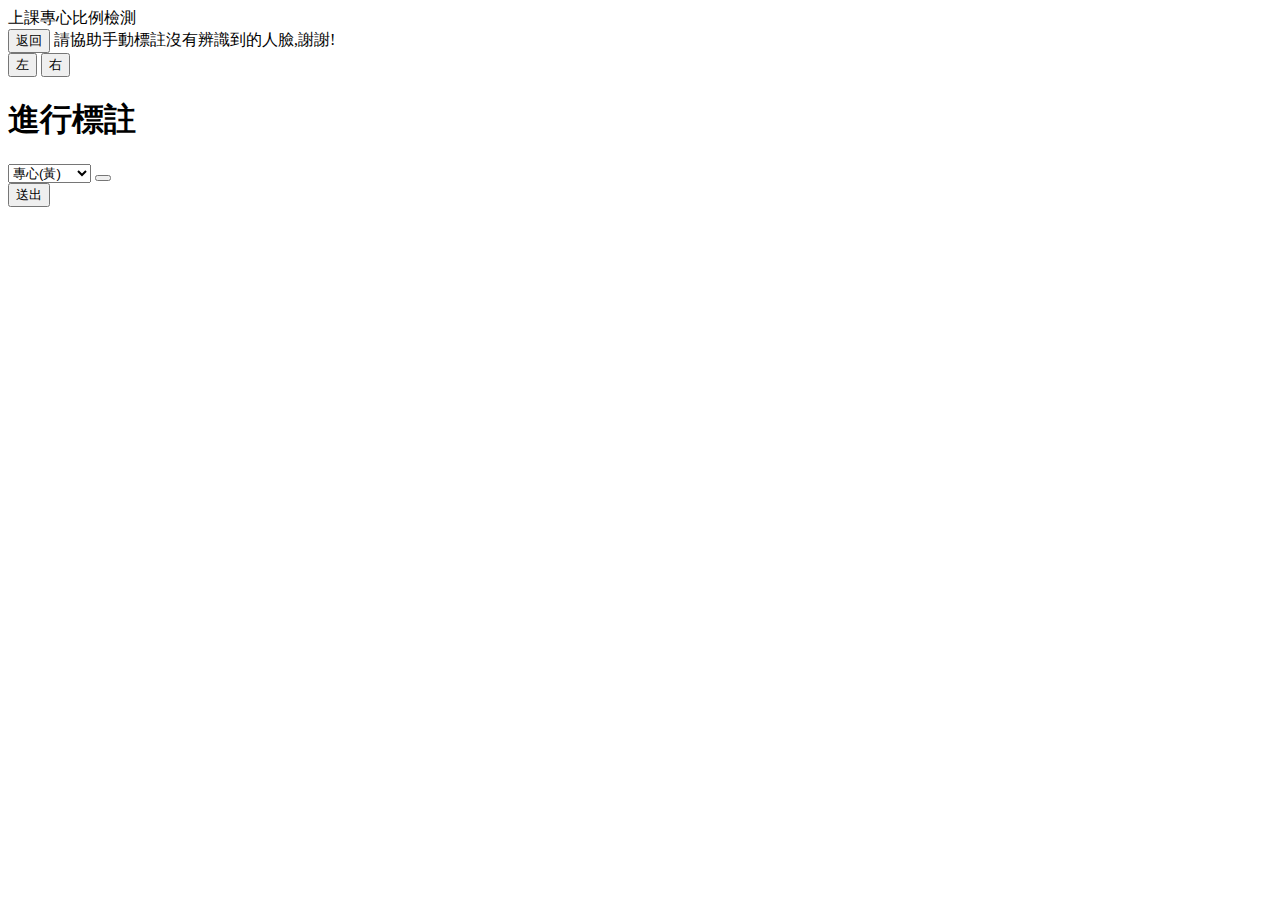
<file: frontend/feedback.html>
<!DOCTYPE html>
<html lang="en">
  <head>
    <meta charset="utf-8" />
    <meta name="viewport" content="width=device-width, initial-scale=1" />
    <title>上課專心檢測</title>
    <link
      href="https://cdn.jsdelivr.net/npm/bootstrap@5.3.0-alpha3/dist/css/bootstrap.min.css"
      rel="stylesheet"
      integrity="sha384-KK94CHFLLe+nY2dmCWGMq91rCGa5gtU4mk92HdvYe+M/SXH301p5ILy+dN9+nJOZ"
      crossorigin="anonymous"
    />
    <style>
      .cover {
        top: Opx;
        width: 100%;
        height: 100%;
        position: absolute;
        background-color: rgba(0, 0, 0, 0.5);
        opacity: 0;
        display: flex;
        justify-content: center;
        align-items: center;
      }

      .cover:hover {
        transition: all 0.3s;
        width: 100%;
        height: 100%;
        opacity: 1;
      }
    </style>
  </head>
  <body>
    <div>
      <nav class="navbar navbar-expand-lg bg-warning">
        <div class="container-fluid">
          <a class="navbar-brand">上課專心比例檢測</a>
        </div>
      </nav>
      <div class="container-fluid">
        <div class="mt-2 mb-3">
          <button
            type="submit"
            class="btn btn-secondary btn-sm"
            onclick="navigateToPage()"
          >
            返回
          </button>
          請協助手動標註沒有辨識到的人臉,謝謝!
        </div>
        <nav class="mb-2">
          <div class="nav nav-tabs" id="nav-tab" role="tablist">
            <button
              class="nav-link active"
              id="nav-left-tab"
              data-bs-toggle="tab"
              data-bs-target="#nav-left"
              type="button"
              role="tab"
              aria-controls="nav-left"
              aria-selected="true"
            >
              左
            </button>
            <button
              class="nav-link"
              id="nav-right-tab"
              data-bs-toggle="tab"
              data-bs-target="#nav-right"
              type="button"
              role="tab"
              aria-controls="nav-right"
              aria-selected="false"
            >
              右
            </button>
          </div>
        </nav>
        <div class="tab-content" id="nav-tabContent">
          <div
            class="tab-pane fade show active"
            id="nav-left"
            role="tabpanel"
            aria-labelledby="nav-left-tab"
            tabindex="0"
          ></div>
          <div
            class="tab-pane fade"
            id="nav-right"
            role="tabpanel"
            aria-labelledby="nav-right-tab"
            tabindex="0"
          ></div>
        </div>
      </div>
      <!-- Modal -->
      <div
        class="modal fade"
        id="LabelModal"
        data-bs-backdrop="static"
        data-bs-keyboard="false"
        tabindex="-1"
        aria-labelledby="LabelModalLabel"
        aria-hidden="true"
      >
        <div class="modal-dialog modal-fullscreen">
          <div class="modal-content">
            <div class="modal-header">
              <h1
                class="modal-title fs-5"
                style="margin-right: 12px"
                id="LabelModalLabel"
              >
                進行標註
              </h1>
              <select class="form-select w-25">
                <option value="0">專心(黃)</option>
                <option value="1">不專心(粉)</option>
              </select>
              <button
                type="button"
                class="btn-close"
                data-bs-dismiss="modal"
                aria-label="Close"
              ></button>
            </div>
            <div class="modal-body"></div>
            <div class="modal-footer">
              <button type="button" class="btn btn-primary" onclick="reTrain()">
                送出
              </button>
            </div>
          </div>
        </div>
      </div>
      <script>
        function navigateToPage() {
          window.location.href = "index.html";
        }

        const GetReponse = async function (url, responseType) {
          return new Promise((resolve, reject) => {
            var xhr = new XMLHttpRequest();
            xhr.open("GET", url, true);
            xhr.responseType = responseType;
            xhr.onload = function () {
              if (this.status === 200) {
                var str = JSON.parse(xhr.responseText);
                resolve(str);
              } else {
                reject(this.statusText);
              }
            };
            xhr.onerror = function () {
              reject(this.statusText);
            };
            xhr.send();
          });
        };

        window.onload = async function () {
          try {
            const leftRes = await GetReponse(
              "http://localhost:5501/urls/7_11/left",
              "text/json"
            );
            SetLeft(leftRes);
            const rightRes = await GetReponse(
              "http://localhost:5501/urls/7_11/right",
              "text/json"
            );
            SetRight(rightRes);
          } catch (error) {
            console.error(error);
          }
        };

        const SetLeft = function (res) {
          var html = "<div class='row'>";
          res.forEach((item) => {
            html += `
                    <div class="col-md-3 mb-3">
                      <div class="card">
                        <img
                          src="${item.draw_url}"
                          class="card-img-top"
                        />
                        <div class="cover">
                          <button type="button" class="btn btn-outline-light" onclick="GoLabel('${item.image_url}', '${item.txt_url}')">進行標註</button>
                        </div>
                      </div>
                    </div>`;
          });
          html += "</div>";
          document.querySelector("#nav-left").innerHTML = html;
        };

        const SetRight = function (res) {
          var html = "<div class='row'>";
          res.forEach((item) => {
            html += `
                    <div class="col-md-3 mb-3">
                      <div class="card">
                        <img
                          src="${item.draw_url}"
                          class="card-img-top"
                        />
                        <div class="cover">
                          <button type="button" class="btn btn-outline-light" onclick="GoLabel('${item.image_url}', '${item.txt_url}')">進行標註</button>
                        </div>
                      </div>
                    </div>`;
          });
          html += "</div>";
          document.querySelector("#nav-right").innerHTML = html;
        };

        const GoLabel = async function (image_url, txt_url) {
          document.querySelector(
            ".modal-body"
          ).innerHTML = `<canvas id="myCanvas" data-url="${image_url}"></canvas>`;

          init();

          await loadImage(image_url);
          await loadDatas(txt_url);

          draw();

          const myModal = new bootstrap.Modal(
            document.getElementById("LabelModal")
          );
          myModal.show();
        };

        let canvas;
        let ctx;
        let isDrawing;
        let startX;
        let startY;
        let image;
        let areas;
        const colors = ["#f0ff00", "#ff00bf"];

        const init = function () {
          this.canvas = document.getElementById("myCanvas");
          this.ctx = this.canvas.getContext("2d");
          this.isDrawing = false;
          this.startX = 0;
          this.startY = 0;

          this.canvas.addEventListener(
            "mousedown",
            (e) => {
              this.isDrawing = true;
              this.startX = event.offsetX;
              this.startY = event.offsetY;
            },
            false
          );
          this.canvas.addEventListener(
            "mouseup",
            (e) => {
              if (this.isDrawing) {
                const x = event.offsetX;
                const y = event.offsetY;
                const w = x - this.startX;
                const h = y - this.startY;
                this.areas.push({
                  cls: parseInt(document.querySelector(".form-select").value),
                  x: this.startX,
                  y: this.startY,
                  w,
                  h,
                });
                this.isDrawing = false;
              }
            },
            false
          );
          this.canvas.addEventListener(
            "mousemove",
            function (e) {
              draw();
            },
            false
          );
        };

        const clear = function () {
          this.ctx.clearRect(0, 0, this.canvas.width, this.canvas.height);
        };

        const loadImage = async function (url) {
          var img = new Image();
          var imgLoaded = new Promise((resolve, reject) => {
            img.onload = () => {
              this.canvas.width = img.width;
              this.canvas.height = img.height;
              this.image = img;
              resolve();
            };
            img.onerror = reject;
          });
          img.src = url;
          await imgLoaded;
        };

        const drawImage = function () {
          this.ctx.drawImage(this.image, 0, 0);
        };

        const loadDatas = async function (url) {
          try {
            const res = await GetReponse(url, "text/json");
            arr = [];
            res.forEach(function (item) {
              const yolo = item.split(" ");
              const cls = yolo[0];

              let x = yolo[1];
              let y = yolo[2];
              let w = yolo[3];
              let h = yolo[4];

              const dw = this.canvas.width;
              const dh = this.canvas.height;
              x = parseInt(x * dw);
              y = parseInt(y * dh);
              w = parseInt(w * dw);
              h = parseInt(h * dh);
              x = x - w / 2;
              y = y - h / 2;

              arr.push({ cls, x, y, w, h });
            });
            this.areas = arr;
          } catch (error) {
            console.error(error);
          }
        };

        const drawAreas = function () {
          this.ctx.lineWidth = 2;
          this.areas.forEach((area) => {
            this.ctx.strokeStyle = colors[area.cls];
            this.ctx.strokeRect(area.x, area.y, area.w, area.h);
          });
        };

        const draw = function () {
          clear();
          drawImage();
          drawAreas();
        };

        const reTrain = function () {
          const info = this.areas.map((area) => {
            const cls = area.cls;
            let { x, y, w, h } = area;
            const dw = 1 / this.canvas.width;
            const dh = 1 / this.canvas.height;

            x = x + w / 2;
            y = y + h / 2;

            x = x * dw;
            y = y * dh;
            w = w * dw;
            h = h * dh;
            return `${cls} ${x} ${y} ${w} ${h}`;
          });

          const data = {
            url: document.querySelector("#myCanvas").dataset.url,
            info,
          };
          var xhr = new XMLHttpRequest();
          xhr.open("POST", "http://127.0.0.1:5501/retrain", true);
          xhr.onload = function () {
            var str = JSON.parse(xhr.responseText);
            console.log(str);
          };
          xhr.onerror = function () {
            console.log(this.statusText);
          };
          xhr.send(JSON.stringify(data));
          window.alert("已收到您的回饋,感謝您的幫助!");
          window.location.href = "feedback.html";
        };
      </script>
    </div>
    <script
      src="https://cdn.jsdelivr.net/npm/bootstrap@5.3.0-alpha3/dist/js/bootstrap.bundle.min.js"
      integrity="sha384-ENjdO4Dr2bkBIFxQpeoTz1HIcje39Wm4jDKdf19U8gI4ddQ3GYNS7NTKfAdVQSZe"
      crossorigin="anonymous"
    ></script>
  </body>
</html>
</file>
